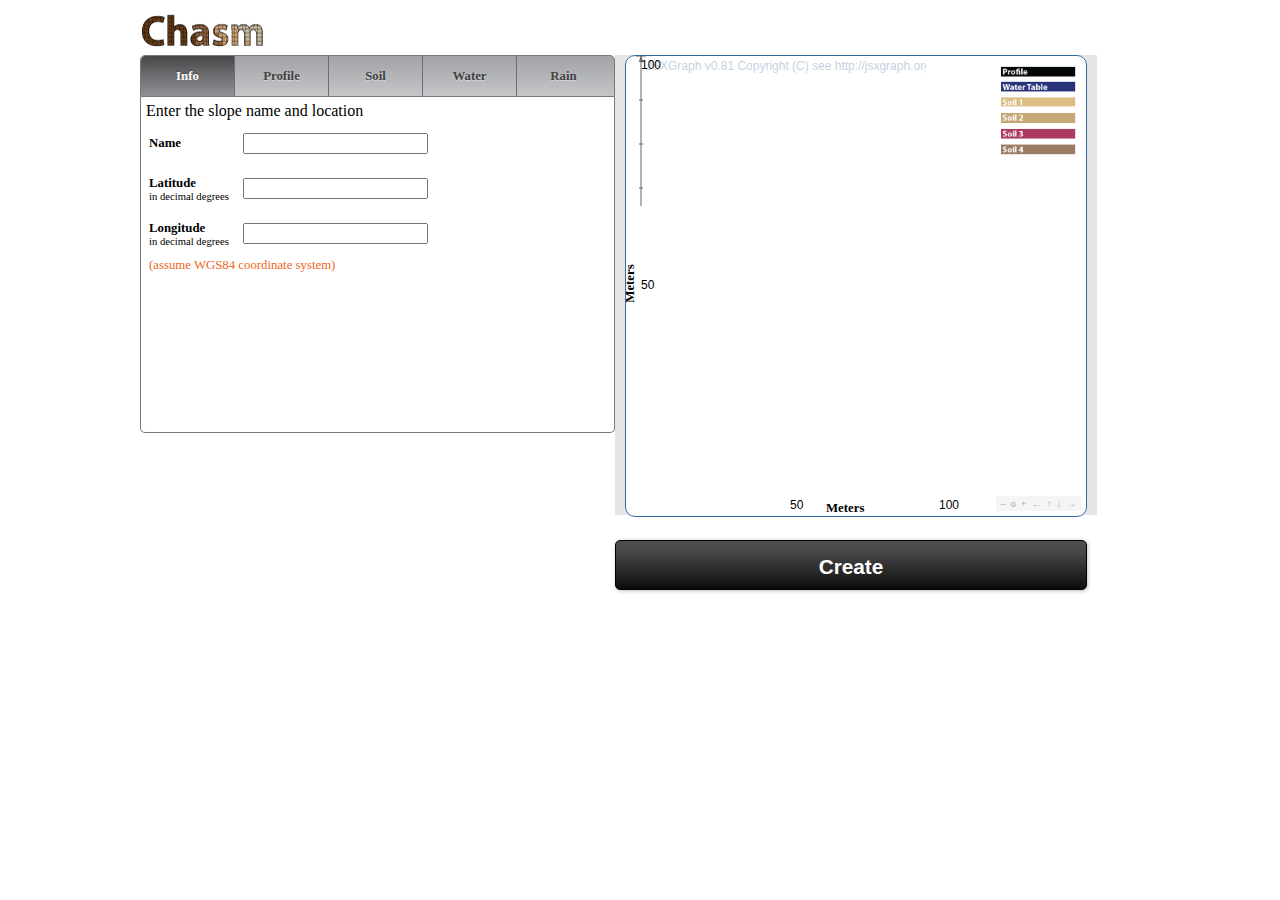
<file: src/index.html>
<!DOCTYPE html PUBLIC "-//W3C//DTD XHTML 1.0 Transitional//EN" "http://www.w3.org/TR/xhtml1/DTD/xhtml1-transitional.dtd">
<html xmlns="http://www.w3.org/1999/xhtml" xml:lang="en" lang="en">
<head>
<meta http-equiv="Content-Type" content="text/html; charset=utf-8" />
<link rel="stylesheet" type="text/css" media="screen" href="css/index.css" />
 
<link rel="stylesheet" type="text/css" href="css/jsxgraph.css" />
<script type="text/javascript" src="lib/jsxgraphcore.js"></script>
<!-- 
<link rel="stylesheet" type="text/css" href="http://jsxgraph.uni-bayreuth.de/distrib/jsxgraph.css" />
<script type="text/javascript" src="http://jsxgraph.uni-bayreuth.de/distrib/jsxgraphcore.js"></script>
-->
<script type="text/javascript" src="lib/jquery-1.4.2.min.js"></script>
<script type="text/javascript" src="lib/index.js"></script>
<script type="text/javascript" src="lib/translate.js"></script>
<script type="text/javascript" src="lib/chasmArrayUtils.js"></script>
<script type="text/javascript" src="lib/soilGrade.js"></script>
<script type="text/javascript" src="lib/raintable.js"></script>
<title>rhok - CHASM Web UI</title>
</head>
<body>
  <div id="page">
    <div id="logo"></div>
    <div id="main-col">
      <div id="tabs">
        <a href="#" class="selected first" id="info">Info</a>
        <a href="#" id="profile">Profile</a>
        <a href="#" id="soil">Soil</a>
        <a href="#" id="water">Water</a>
        <a href="#" id="rain" class="last">Rain</a>
        <div class="clear"></div>
      </div>
      <div id="tab-pages">
        <form id="form" action="process.php" method="post">
          <div class="tab-page selected info">
            <p>Enter the slope name and location</p>
            <table>
                <tbody id="infoData">
                <tr>
                    <th scope="row">
                        Name
                    </th>
                    <td><input name="info[name]" id="infoData:name"/></td>
                </tr>
                <tr>
                    <th scope="row">
                        Latitude
                        <br/><span style="font-weight:normal; font-size:smaller;">in decimal degrees</span>
                    </th>
                    <td><input name="info[latitude]" id="infoData:latitude"/></td>
                </tr>
                <tr>
                    <th scope="row">
                        Longitude
                        <br/><span style="font-weight:normal; font-size:smaller;">in decimal degrees</span>
                    </th>
                    <td><input name="info[longitude]" id="infoData:longitude"/></td>
                </tr>
                <tr>
                    <td colspan="2" class="callout">(assume WGS84 coordinate system)</td>
                </tr>
                </tbody>
            </table>
          </div>
          <div class="tab-page profile">
            <p class="table-title">Enter profile segments</p>
            <div class="table-title">
              <a href="#" class="button add-profile-segment">Add New Segment</a>
              <span># segments: <span id="num-profile-segments"></span></span>
            </div>
            <table>
              <thead>
                <tr>
                  <th scope="col">Height (m)</th>
                  <th scope="col">Length (m)</th>
                  <th scope="col">Angle (degrees)</th>
                  <th scope="col"></th>
                </tr>
              </thead>
              <tbody id="profile-data">
              </tbody>
            </table>
          </div>
          <div class="tab-page soil">
       	    <p class="table-title">Enter the solid strata</p>
            <div class="table-title">
              <a href="#" class="button add-soil-layer">Add New Layer</a>
              <span># layers: <span id="num-soil-layer"></span></span>
            </div>
            <table class="soil-table">
            <thead>
              <tr id="soilStrata.header">
                <th scope="col"></th>
                <!-- 
                <th scope="col">Strata 1</th>
                <th scope="col">Strata 2</th>
                <th scope="col">Strata 3</th>
                <th scope="col">Strata 4</th>
                 -->
              </tr>
            </thead>
            <tbody id="soilStrata.type">
              <tr>
                <td class="table-title" colspan="5">Soil Type</td>
              </tr>
              <tr id="soilStrata.type:id">
                <td></td>
                <!-- 
                <td>
                <select id="soilStrata0:type" name="soilStrata[0][type]">
                    <option value="" selected="selected"></option>
                    <option value="1">I</option>
                    <option value="2" >II</option>
                    <option value="3" >III</option>
                    <option value="4" >IV</option>
                    <option value="5" >V</option>
                    <option value="6" >VI</option>
                  </select>
                </td>
                <td>
                  <select id="soilStrata1:type" name="soilStrata[1][type]">
                    <option value="" selected="selected"></option>
                    <option value="1" >I</option>
                    <option value="2" >II</option>
                    <option value="3" >III</option>
                    <option value="4" >IV</option>
                    <option value="5" >V</option>
                    <option value="6" >VI</option>
                  </select>
                </td>
                <td>
                  <select id="soilStrata2:type" name="soilStrata[2][type]">
                    <option value="" selected="selected"></option>
                    <option value="1" >I</option>
                    <option value="2" >II</option>
                    <option value="3" >III</option>
                    <option value="4" >IV</option>
                    <option value="5" >V</option>
                    <option value="6" >VI</option>
                  </select>
                </td>
                <td>
                  <select id="soilStrata3:type" name="soilStrata[3][type]">
                    <option value="" selected="selected"></option>
                    <option value="1" >I</option>
                    <option value="2" >II</option>
                    <option value="3" >III</option>
                    <option value="4" >IV</option>
                    <option value="5" >V</option>
                    <option value="6" >VI</option>
                  </select>
                </td>
                -->
              </tr>
              <tr id="soilStrata.type:c">
                <th scope="row">C</th>
                <!-- 
                <td><input name="soilStrata[0][c]" id="soilStrata0:c"/></td>
                <td><input name="soilStrata[1][c]" id="soilStrata1:c"/></td>
                <td><input name="soilStrata[2][c]" id="soilStrata2:c"/></td>
                <td><input name="soilStrata[3][c]" id="soilStrata3:c"/></td>
                 -->
              </tr>
              <tr id="soilStrata.type:phi">
                <th scope="row">phi</th>
                <!-- 
                <td><input name="soilStrata[0][phi]" id="soilStrata0:phi"/></td>
                <td><input name="soilStrata[1][phi]" id="soilStrata1:phi"/></td>
                <td><input name="soilStrata[2][phi]" id="soilStrata2:phi"/></td>
                <td><input name="soilStrata[3][phi]" id="soilStrata3:phi"/></td>
                 -->
              </tr>
              <tr id="soilStrata.type:ks">
                <th scope="row">Ks</th>
                <!-- 
                <td><input name="soilStrata[0][ks]" id="soilStrata0:ks"/></td>
                <td><input name="soilStrata[1][ks]" id="soilStrata1:ks"/></td>
                <td><input name="soilStrata[2][ks]" id="soilStrata2:ks"/></td>
                <td><input name="soilStrata[3][ks]" id="soilStrata3:ks"/></td>
                 -->
              </tr>
            </tbody>
            <tbody id="soil-tbody">
              <tr id="soil-depths">
                <td class="table-title" colspan="5">Soil Depths (m)</td>
              </tr>
            </tbody>
            </table>
            <a href="#" style="padding:5px 10px;" class="button" onclick="renderSoil(); updateGraph();">Render Soil</a>

          </div>
          <div class="tab-page water">
            <p class="table-title">Enter the water table depths:</p>
            <table>
              <tbody id="water-tbody">
              </tbody>
            </table>
            <a href="#" style="padding:5px 10px;" class="button" onclick="renderWaterTable(); updateGraph();">Render Water Table</a>
            <p class="table-title">Enter Upslope Recharge:</p>
            <div onkeypress="validate(event)" class="table-title upslope-recharge"><input name="water_upslope_recharge" id="waterUpslopeRecharge"/></div>
          </div>
          <div class="tab-page rain">
            <p class="table-title">Chose a rainfall event:</p>
            <a style="padding:5px 10px; margin:10px 0px;" href="#" class="add-rainfall button">Add New Rainfall</a>
            <table id="rain-data" style="margin-top:10px;">
              <tr><th>Frequency (yrs)</th><th>Duration (hrs)</th><th>Volume</th><th></th></tr>
            </table>

            <!-- <div>or</div>
            <a href="#" class="define-rainfall button">Define a Rainfall</a>
             -->
          </div>

      </div>

    </div>
    <div id = "graph-col">
      <div id="graph">
      	<div id="box" class="jxgbox">
        <div style="position:absolute; left:-15px; top: 220px; -webkit-transform: rotate(-90deg); -moz-transform: rotate(-90deg); -o-transform: rotate(-90deg);filter: progid:DXImageTransform.Microsoft.BasicImage(rotation=3);font-size:0.8em; font-weight:bold;">Meters</div>
		<div style="position:absolute; left: 200px; bottom: 0px;font-size:0.8em; font-weight:bold;">Meters</div>
		<img src="img/legend.png" style="width:75px; position:absolute; top: 10px; right: 10px;"/>
        </div>
<script type="text/javascript" src="lib/UIgraph.js"></script>


      </div>
      <div id="compute-button-holder"><input id="compute-button" class="button" type="submit" value="Create"></div>
      <!--<div id="compute-button-holder"><a href="done.html" id="compute-button" class="button">Create</a></div>-->
    </div>
    <div class="clear"></div>
  </div>
  </form>
</body>
</html>
</file>
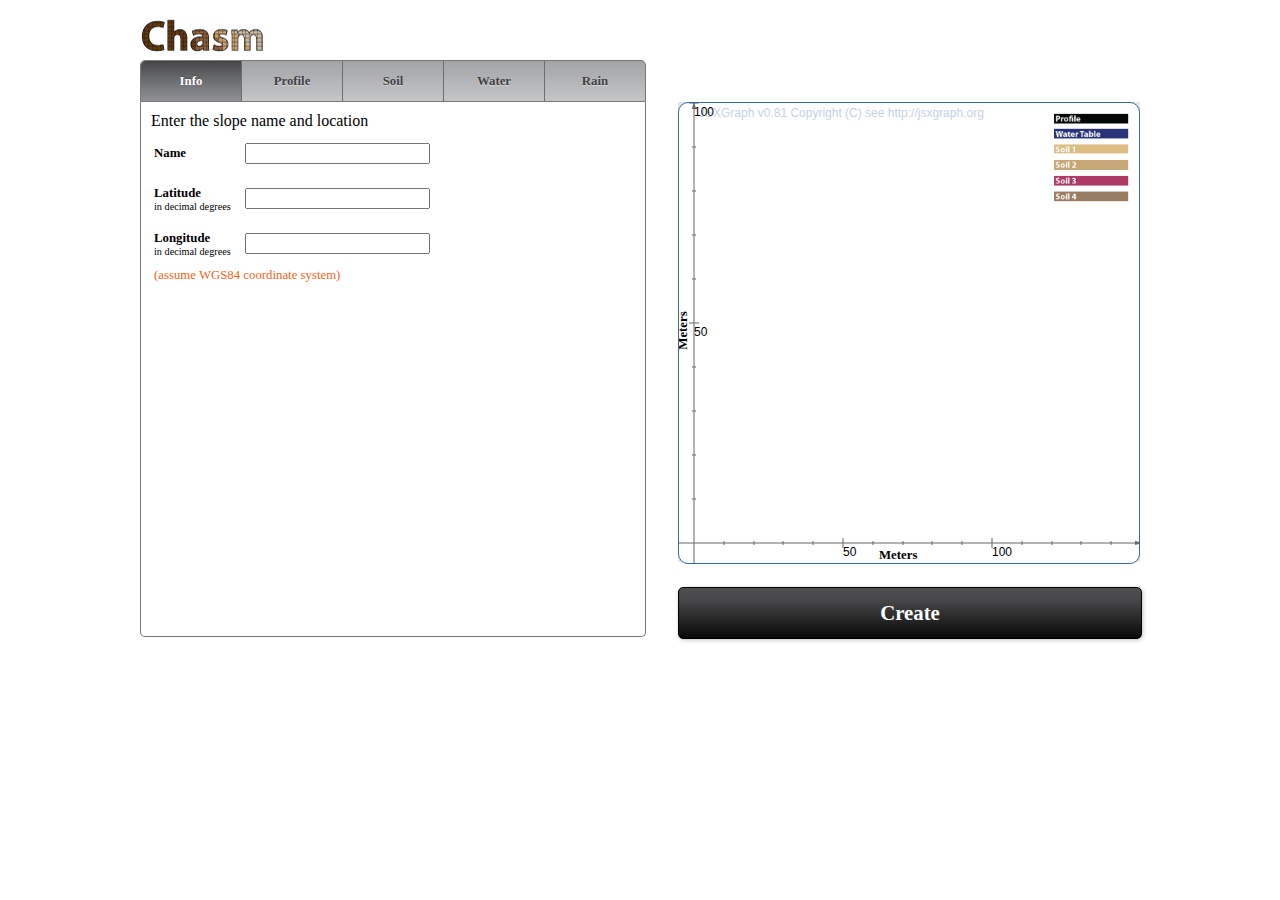
<file: tags/chasm_v0.1.006/src/index.html>
<!DOCTYPE html PUBLIC "-//W3C//DTD XHTML 1.0 Transitional//EN" "http://www.w3.org/TR/xhtml1/DTD/xhtml1-transitional.dtd">
<html xmlns="http://www.w3.org/1999/xhtml" xml:lang="en" lang="en">
<head>
<meta http-equiv="Content-Type" content="text/html; charset=utf-8" />
<link rel="stylesheet" type="text/css" media="screen" href="css/index.css" />
<link rel="stylesheet" type="text/css" href="css/jsxgraph.css" />
<script type="text/javascript" src="lib/jsxgraphcore.js"></script>
<script type="text/javascript" src="lib/jquery-1.4.2.min.js"></script>
<script type="text/javascript" src="lib/index.js"></script>
<script type="text/javascript" src="lib/translate.js"></script>
<script type="text/javascript" src="lib/chasmArrayUtils.js"></script>
<script type="text/javascript" src="lib/soilGrade.js"></script>
<script type="text/javascript" src="lib/raintable.js"></script>
<title>rhok - CHASM Web UI</title>
</head>
<body>
  <div id="page">
    <div id="logo"></div>
    <div id="main-col">
      <div id="tabs">
        <a href="#" class="selected first" id="info">Info</a>
        <a href="#" id="profile">Profile</a>
        <a href="#" id="soil">Soil</a>
        <a href="#" id="water">Water</a>
        <a href="#" id="rain" class="last">Rain</a>
        <div class="clear"></div>
      </div>
      <div id="tab-pages">
        <form action="chasm.php" method="post">
          <div class="tab-page selected info">
            <p>Enter the slope name and location</p>
            <table>
              <tr>
                <th>Name</th>
                <td><input name="info_name" id="info_name" type="text"/></td>
              </tr>
              <tr>
                <th>Latitude<br><span style="font-weight:normal; font-size:0.8em;">in decimal degrees</span></th>
                <td><input onkeypress="validate(event)" name="info_latitude" id="info_latitude" type="text"/></td>
              </tr>
              <tr>
                <th>Longitude<br><span style="font-weight:normal; font-size:0.8em;">in decimal degrees</span></th>
                <td><input onkeypress="validate(event)" name="info_long" id="info_long" type="text"/></td>
              </tr>
              <tr>
                <td colspan="2" class="callout">(assume WGS84 coordinate system)</td>
              </tr>
            </table>
          </div>
          <div class="tab-page profile">
            <p class="table-title">Enter profile segments</p>
            <div class="table-title">
              <a href="#" class="button add-profile-segment">Add New Segment</a>
              <span># segments: <span class="num-profile-segments"></span></span>
            </div>
            <table>
              <thead>
                <tr>
                  <th>Height (m)</th>
                  <th>Length (m)</th>
                  <th>Angle (degrees)</th>
                  <th></th>
                </tr>
              </thead>
              <tbody id="profile-data">
              </tbody>
            </table>
          </div>
          <div class="tab-page soil">
            <p>Enter the solid strata:</p>
            <table class="soil-table">
              <tr>
                <th></th><th>Strata 1</th><th>Strata 2</th><th>Strata 3</th><th>Strata 4</th>
              </tr>
              <tr>
                <td class="table-title" colspan="5">Soil Type</td>
              </tr>
              <tr>
                <td></td>
                <td>
                <select name="soil_type_strata1">
                    <option value="" selected="selected"></option>
                    <option value="1">I</option>
                    <option value="2" >II</option>
                    <option value="3" >III</option>
                    <option value="4" >IV</option>
                    <option value="5" >V</option>
                    <option value="6" >VI</option>
                  </select>
                </td>
                <td>
                  <select name="soil_type_strata2">
                    <option value="" selected="selected"></option>
                    <option value="1" >I</option>
                    <option value="2" >II</option>
                    <option value="3" >III</option>
                    <option value="4" >IV</option>
                    <option value="5" >V</option>
                    <option value="6" >VI</option>
                  </select>
                </td>
                <td>
                  <select name="soil_type_strata3">
                    <option value="" selected="selected"></option>
                    <option value="1" >I</option>
                    <option value="2" >II</option>
                    <option value="3" >III</option>
                    <option value="4" >IV</option>
                    <option value="5" >V</option>
                    <option value="6" >VI</option>
                  </select>
                </td>
                <td>
                  <select name="soil_type_strata4">
                    <option value="" selected="selected"></option>
                    <option value="1" >I</option>
                    <option value="2" >II</option>
                    <option value="3" >III</option>
                    <option value="4" >IV</option>
                    <option value="5" >V</option>
                    <option value="6" >VI</option>
                  </select>
                </td>
              </tr>
              <tr>
                <th>C</th><td><input onkeypress="validate(event)" name="soil_strata1_c" id="soil_strata1_c"/></td><td><input onkeypress="validate(event)" name="soil_strata2_c" id="soil_strata2_c"/></td><td><input onkeypress="validate(event)" name="soil_strata3_c" id="soil_strata3_c"/></td><td><input onkeypress="validate(event)" name="soil_strata4_c" id="soil_strata4_c"/></td>
              </tr>
              <tr>
                <th>phi</th><td><input onkeypress="validate(event)" name="soil_strata1_phi" id="soil_strata1_phi"/></td><td><input onkeypress="validate(event)" name="soil_strata2_phi" id="soil_strata2_phi"/></td><td><input onkeypress="validate(event)" name="soil_strata3_phi" id="soil_strata3_phi"/></td><td><input onkeypress="validate(event)" name="soil_strata4_phi" id="soil_strata4_phi"/></td>
              </tr>
              <tr>
                <th>Ks</th><td><input onkeypress="validate(event, 'sci')" name="soil_strata1_ks" id="soil_strata1_ks"/></td><td><input onkeypress="validate(event, 'sci')" name="soil_strata2_ks" id="soil_strata2_ks"/></td><td><input onkeypress="validate(event, 'sci')" name="soil_strata3_ks" id="soil_strata3_ks"/></td><td><input onkeypress="validate(event, 'sci')" name="soil_strata4_ks" id="soil_strata4_ks"/></td>
              </tr>
              <tbody id="soil-tbody">
              <tr id="soil-depths">
                <td class="table-title"  colspan="5">Soil Depths (m)</td>
              </tr>


              </tbody>
            </table>
            <a href="#" style="padding:5px 10px;" class="button" onclick="renderSoil()">Render Soil</a>

          </div>
          <div class="tab-page water">
            <p class="table-title">Enter the water table depths:</p>
            <table>
              <tbody id="water-tbody">
              </tbody>
            </table>
            <a href="#" style="padding:5px 10px;" class="button" onclick="renderWaterTable()">Render Water Table</a>
            <p class="table-title">Enter Upslope Recharge:</p>
            <div onkeypress="validate(event)" class="table-title upslope-recharge"><input name="water_upslope_recharge" id="water_upslope_recharge"/></div>
          </div>
          <div class="tab-page rain">
            <p class="table-title">Chose a rainfall event:</p>
            <a style="padding:5px 10px; margin:10px 0px;" href="#" class="add-rainfall button">Add New Rainfall</a>
            <table style="margin-top:10px;">
              <tr><th>Frequency (yrs)</th><th>Duration (hrs)</th><th>Volume</th><th></th></tr>
            </table>

            <!-- <div>or</div>
            <a href="#" class="define-rainfall button">Define a Rainfall</a>
             -->
          </div>

      </div>
      <!--
      <div id="prev-next">
        <a id="prev" href="javascript:func()">Prev</a>
        <a id="next" href="javascript:func()">Next</a>
      </div>
      -->
    </div>
    <div id = "graph-col">
      <div id="graph" style="height:460px;">
      	<div id="box" class="jxgbox" style="position:relative;width:460px; height:460px;">
        <div style="position:absolute; left:-15px; top: 220px; -webkit-transform: rotate(-90deg); -moz-transform: rotate(-90deg); -o-transform: rotate(-90deg);filter: progid:DXImageTransform.Microsoft.BasicImage(rotation=3);font-size:0.8em; font-weight:bold;">Meters</div>
		<div style="position:absolute; left: 200px; bottom: 0px;font-size:0.8em; font-weight:bold;">Meters</div>
		<img src="img/legend.png" style="width:75px; position:absolute; top: 10px; right: 10px;"/>
        </div>
<script type="text/javascript" src="lib/UIgraph.js"></script>


      </div>
      <!--<div id="compute-button-holder"><input href="done.html" id="compute-button" class="button" type="submit" value="Create"></div>-->
      <div id="compute-button-holder"><a href="done.html" id="compute-button" class="button">Create</a></div>
    </div>
    <div class="clear"></div>
  </div>
  </form>
</body>
</html>
</file>
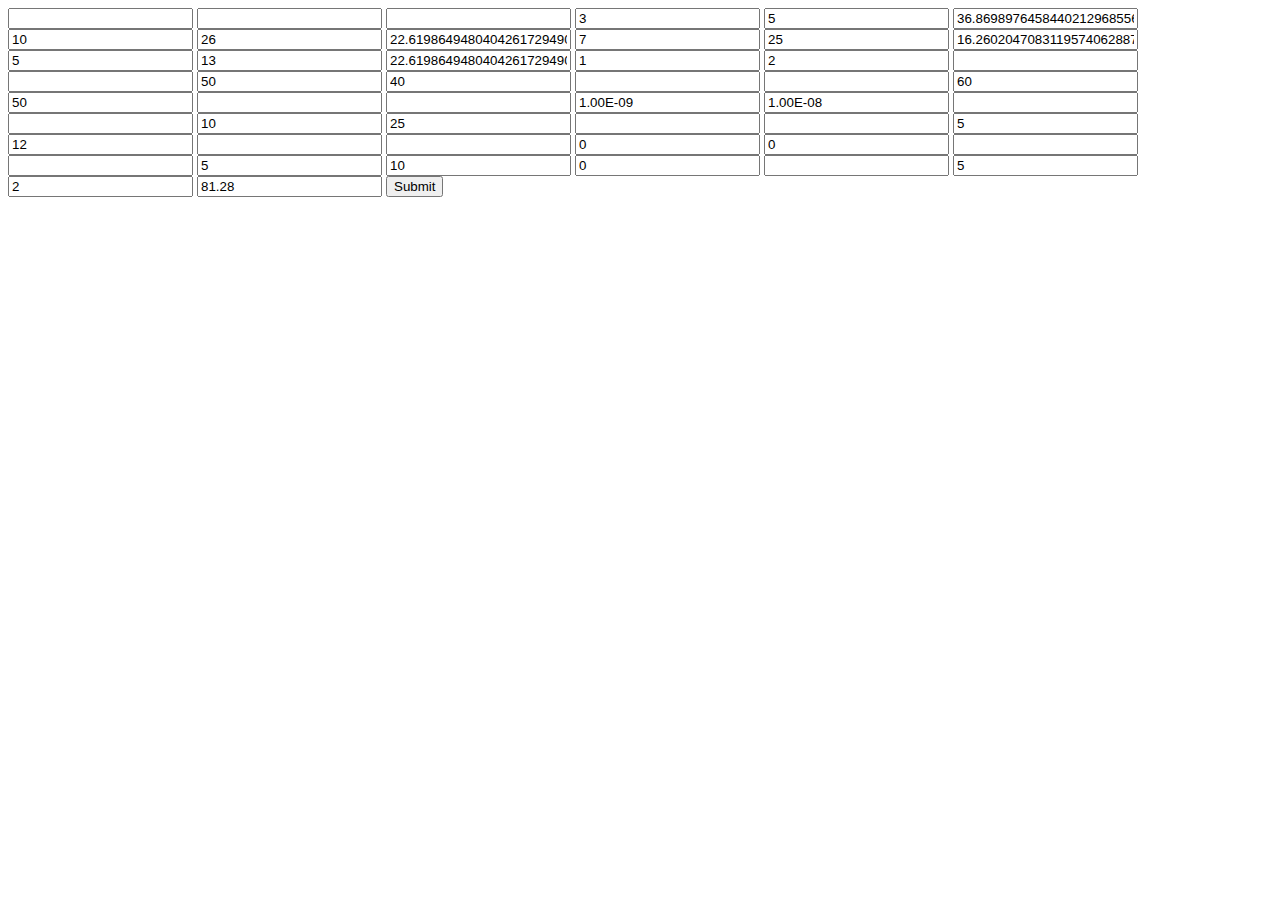
<file: src/test.html>
<html>
<body>
<form action="process.php" method="post">
	<input id="info_name" name="info_name" value=""/>
	<input name="info_latitude" value=""/>
	<input name="info_long" value=""/>
	<input name="profile[0][height]" value="3"/>
	<input name="profile[0][length]" value="5"/>
	<input name="profile[0][angle]" value="36.869897645844021296855612559093"/>
	<input name="profile[1][height]" value="10"/>
	<input name="profile[1][length]" value="26"/>
	<input name="profile[1][angle]" value="22.61986494804042617294901087668"/>
	<input name="profile[2][height]" value="7"/>
	<input name="profile[2][length]" value="25"/>
	<input name="profile[2][angle]" value="16.260204708311957406288774881813"/>
	<input name="profile[3][height]" value="5"/>
	<input name="profile[3][length]" value="13"/>
	<input name="profile[3][angle]" value="22.61986494804042617294901087668"/>
	<input name="soil_strata[0][type]" value="1"/>
	<input name="soil_strata[1][type]" value="2"/>
	<input name="soil_strata[2][type]" value=""/>
	<input name="soil_strata[3][type]" value=""/>
    
    
	<input name="soil_strata[0][c]" value="50"/>
	<input name="soil_strata[1][c]" value="40"/>
	<input name="soil_strata[2][c]" value=""/>
	<input name="soil_strata[3][c]" value=""/>
	<input name="soil_strata[0][phi]" value="60"/>
	<input name="soil_strata[1][phi]" value="50"/>
	<input name="soil_strata[2][phi]" value=""/>
	<input name="soil_strata[3][phi]" value=""/>
	<input name="soil_strata[0][ks]" value="1.00E-09"/>
	<input name="soil_strata[1][ks]" value="1.00E-08"/>
	<input name="soil_strata[2][ks]" value=""/>
	<input name="soil_strata[3][ks]" value=""/>
	<input name="soil_strata[0][depth][]" value="10"/>
	<input name="soil_strata[1][depth][]" value="25"/>
	<input name="soil_strata[2][depth][]" value=""/>
	<input name="soil_strata[3][depth][]" value=""/>
	<input name="soil_strata[0][depth][]" value="5"/>
	<input name="soil_strata[1][depth][]" value="12"/>
	<input name="soil_strata[2][depth][]" value=""/>
	<input name="soil_strata[3][depth][]" value=""/>
	<input name="soil_strata[0][depth][]" value="0"/>
	<input name="soil_strata[1][depth][]" value="0"/>
	<input name="soil_strata[2][depth][]" value=""/>
	<input name="soil_strata[3][depth][]" value=""/>
	<input name="water_depth[]" value="5"/>
	<input name="water_depth[]" value="10"/>
	<input name="water_depth[]" value="0"/>
	<input name="water_upslope_recharge" value=""/>
	<input name="rain[0][frequency]" value="5"/>
	<input name="rain[0][duration]" value="2"/>
	<input name="rain[0][volume]" value="81.28"/>
	<input type="submit"/>
</form>
</body>
</html>
</file>
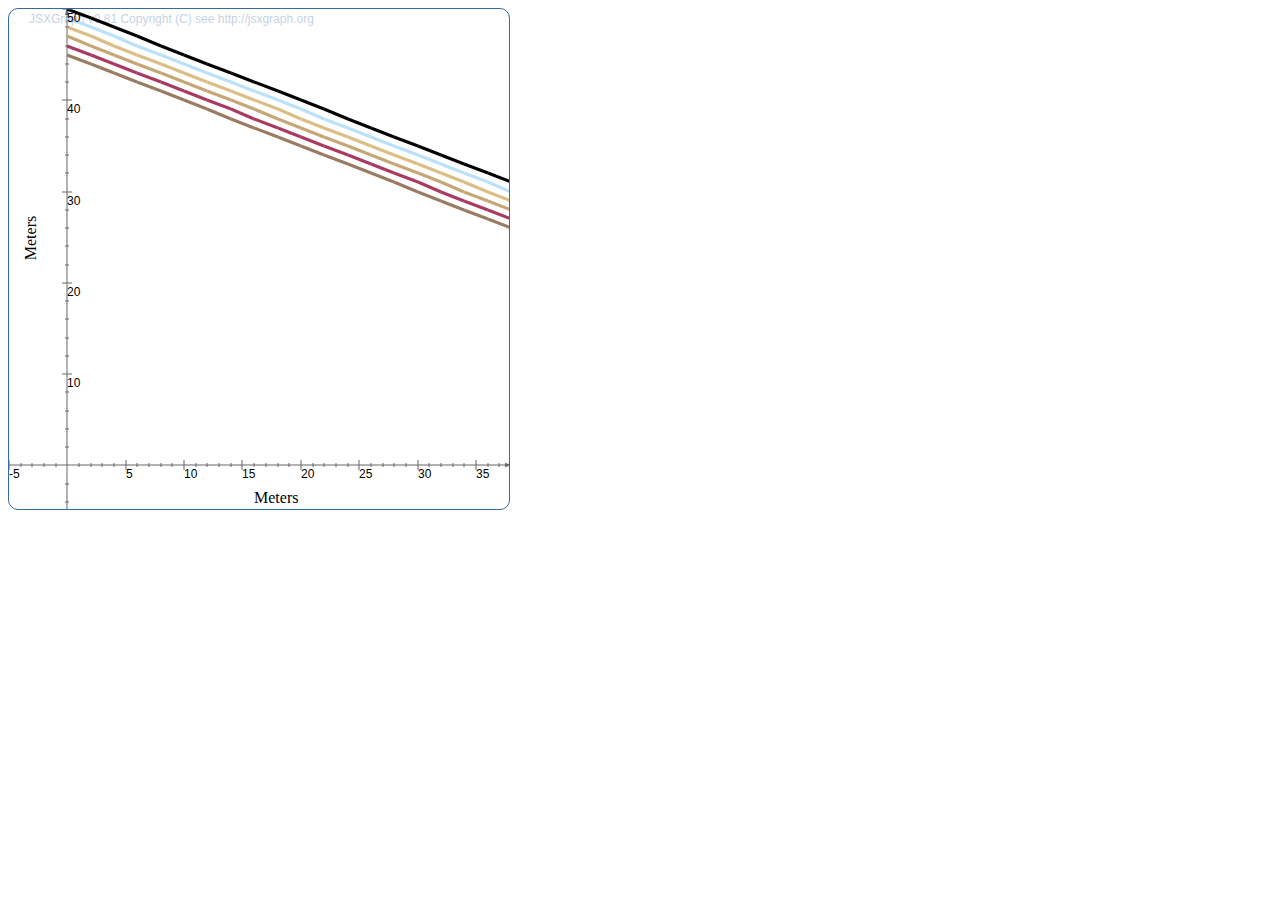
<file: test/test.html>
<html>
<head>
<head>
	<link rel="stylesheet" type="text/css" href="css/jsxgraph.css" />
	<script type="text/javascript" src="lib/jsxgraphcore.js"></script>
</head>
<body>
<div id="box" class="jxgbox" style="position:relative;width:500px; height:500px;">
        <div style="position:absolute; left:0px; top: 220px; -webkit-transform: rotate(-90deg); -moz-transform: rotate(-90deg); filter: progid:DXImageTransform.Microsoft.BasicImage(rotation=3);">Meters</div>
		<div style="position:absolute; left: 245px; top: 480px;">Meters</div>
        </div>
<script type="text/javascript">
	
	var graph = JXG.JSXGraph.initBoard('box', {boundingbox: [-5,100,150,-5], showNavigation: 0, snapToGrid: true, snapSizeX: 2, snapSizeY: 2, originX: 0, originY: 500, unitX: 150, unitY: 100, axis:true});

	var geometryLines = new Array();
	var geometryPoints = new Array();
	var soilOffsets = new Array();
	var soilPoints = new Array();
	var soilLines = new Array(4);
	soilLines[0] = new Array();
	soilLines[1] = new Array();
	soilLines[2] = new Array();
	soilLines[3] = new Array();
	var waterTableOffsets = new Array();
	var waterTableLines = new Array();
	var waterTablePoints = new Array();
	var geometryColor = '#000000', soilColor = new Array('#DCBE84',  '#C7A675',  '#AA3961',  '#997B62'), waterColor = '#B9E2FA';
	
	
	
	function plotArrayOfPoints(pointsArray, dashed, lineColor){
		//clear elements from array
		var storageArray = new Array();
		
		//how large is storageArray? if its too small, make it large enough to hold all of the points
		if(storageArray.length < pointsArray.length){
			storageArray = new Array(pointsArray.length);
		}
		// for every set of points in the array, create a point on the graph.
		for(var x = 0; x < pointsArray.length - 1; x++){
			storageArray[x] = createLine(pointsArray[x][0],pointsArray[x][1], pointsArray[x+1][0],pointsArray[x+1][1], dashed, lineColor)
		}
		updateBoundingBox();
	}
	

	
	function setSoilOffsets(inArray){
		if(soilOffsets.length != inArray.length){
			soilOffsets = new Array(inArray.length);
		}
		soilOffsets = inArray;
	}
	
	function setWaterTableOffsets(inArray){
		if(waterTableOffsets.length != inArray.length){
			waterTableOffsets = new Array(inArray.length);
		}
		waterTableOffsets = inArray;
	}
	
	function setGeometry(inArray){
		if(geometryPoints.length != inArray.length){
			geometryPoints = new Array(inArray.length);
		}
		for(var x = 0; x < inArray.length; x++){
			geometryPoints[x] = new Array(inArray[x][0], inArray[x][1]);
		}
	}
	function updateGraph(){
		if(validateGeometry()){
			clearArrayOfElements(geometryLines);	
			geometryLines = plotArrayOfPoints(geometryPoints, false, geometryColor);
		}
		if(validateSoilData()){
			convertSoilOffsetToPoints();
			
			for(var x = 0; x < soilPoints.length; x++){
				clearArrayOfElements(soilLines[x]);
				soilLines[x] = plotArrayOfPoints(soilPoints[x],false, soilColor[x])
			}
		}
		if(validateWaterTableData()){
			convertWaterTableOffsetToPoints();
			clearArrayOfElements(waterTableLines);
			waterTableLines = plotArrayOfPoints(waterTablePoints,  false, waterColor)
		}
	}
	
	function validateWaterTableData(){
		//no negatives
		if(waterTableOffsets){
			for(var pNum = 0; pNum < waterTableOffsets[0].length; pNum++){
			
			//check to make sure offset is less than geometry and >= 0
				if(waterTableOffsets[pNum] > geometryPoints[pNum][1] || waterTableOffsets[pNum] < 0){
					alert("Point number " + pNum +  " in the water table is too high or is negative.");
					return false;
				}
			}
			return true;
		} else {
			return false;
		}

		
	}
	
	function validateSoilData(){
		//expected data format:
		//    p1     p2   ...
		// 0  offset offset
		// 1
		// ...
		// soilOffsets[depth][offset1, offset2, offset3 ...]
	  //check dimensions - should be the same as the number of points in geometry
	  //check values - should be increasing for each x, the offset can't be greater than the geometry for that point (ie, no negative points)
	  //data is in terms of offset
	  // number of points is the same as number of x points in geometry
		if(soilOffsets){
			if(soilOffsets[0].length == geometryPoints.length){
				for(var depth = 0; depth < soilOffsets.length; depth++){		
					for(var pNum = 0; pNum < soilOffsets[0].length; pNum++){
					//check for increasing
						if(depth >= 1 && soilOffsets[depth][pNum] < soilOffsets[depth][pNum-1]){
							alert("Point number " + pNum + " at depth " + depth + " is higher than the one that came before it.");
							return false;
						}
					//check to make sure offset is less than geometry and >= 0
						if(soilOffsets[depth][pNum] > geometryPoints[pNum][1] || soilOffsets[depth][pNum] < 0){
							alert("Point number " + pNum + " at depth " + depth + " in the soil data is greater than the geometry. Please make it lower.");
							return false;
						}
					}
					return true;

				}
			  } else {
				alert("There are  " + soilOffsets[0].length + " data values for the soil table but " + geometryPoints.length + " values for the geometry.");
				return false;
			  }
		} else {
			return false;
		}
	
	}
	
	function convertSoilOffsetToPoints(){
	//soil data comes in as offsets in terms of each point in the geometry. So, to calculate each value, we need to iterate through the geometry.
		//resize soil points array
		var depth = soilOffsets.length;
		var numPPoints = soilOffsets[0].length;
		soilPoints = new Array(depth);
		for(var currentDepth = 0; currentDepth < depth; currentDepth++){
			soilPoints[currentDepth] = new Array(numPPoints);			
			for(var pNum = 0; pNum < numPPoints; pNum++){
				var currentGeometryXCoord = geometryPoints[pNum][0], currentGeometryYCoord = geometryPoints[pNum][1];
				soilPoints[currentDepth][pNum] = new Array(currentGeometryXCoord, currentGeometryYCoord - soilOffsets[currentDepth][pNum]);
			}
		}
	
	}
	
	function convertWaterTableOffsetToPoints(array){
	
		var numPPoints = waterTableOffsets.length;
		waterTablePoints = new Array(numPPoints);
		waterTablePoints = new Array(numPPoints);
		for(var pNum = 0; pNum < numPPoints; pNum++){
			var currentGeometryXCoord = geometryPoints[pNum][0], currentGeometryYCoord = geometryPoints[pNum][1];
			waterTablePoints[pNum] = new Array(currentGeometryXCoord, currentGeometryYCoord - waterTableOffsets[pNum]);
		}
			
		
	}
	
	function validateGeometry(){
	//can't have slopes above 90 degrees.
		for(var p = 1; p < geometryPoints.length; p++){
			var slope = (geometryPoints[p][1] - geometryPoints[p-1][1] )/(geometryPoints[p][0] - geometryPoints[p-1][0]);
			if(geometryPoints[p][0] - geometryPoints[p-1][0] == 0 && geometryPoints[p][1] - geometryPoints[p-1][1] != 0){
				//slope is undefined - vertical line
				return true;
			} else if(slope  > 0){
				alert("Point number " + p + " has caused a slope greater than 0 degrees.");
				return false;
			}
			if(geometryPoints[p][0] < geometryPoints[p-1][0]){
				alert("Point number " + p + " has a smaller X value than the one before it.");
				return false;
			}
		}
		return true;
	}
	
	function clearArrayOfElements(array){
		if(array){
			for(var x = 0; x < array.length; x++){
				graph.removeObject(array[x]);
			}
		}
	}

	function updateBoundingBox(){
		var lastPointNumber = geometryPoints.length;
		graph.setBoundingBox(new Array(-5, geometryPoints[0][1], geometryPoints[lastPointNumber-1][0], -5), false);
		
	}
	function clearElement(element){
		graph.removeObject(element);
	}
	
	function createPoint( xCoord, yCoord){
		return graph.createElement('point', [xCoord,yCoord]);
	}
	
	function createLine( xCoord1, yCoord1, xCoord2, yCoord2, dashed, lineColor){
		if(dashed == true){
			return graph.createElement('line',[[xCoord1,yCoord1],[xCoord2,yCoord2]], {straightFirst:false, straightLast:false, strokeWidth:3, strokeColor: lineColor, dash:2});
		} else {
			return graph.createElement('line',[[xCoord1,yCoord1],[xCoord2,yCoord2]], {straightFirst:false, straightLast:false, strokeWidth:3, strokeColor: lineColor});
		}
	}











	
	var soilData = new Array();
	var geoData = new Array();
	for(var x = 0; x < 20; x++){
		geoData[x] = new Array(2 * x, 50 - x);
	}
	
	

	for(var y = 0; y < 4; y++){
		soilData[y] = new Array(y+2,y+2,y+2,y+2,y+2,y+2,y+2,y+2,y+2,y+2,y+2,y+2,y+2,y+2,y+2,y+2,y+2,y+2,y+2,y+2);
	}

	var waterTableData = new Array(1,1,1,1,1,1,1,1,1,1,1,1,1,1,1,1,1,1,1,1);

	
	setGeometry(geoData);
	setSoilOffsets(soilData);
	setWaterTableOffsets(waterTableData);
	updateGraph();

	/*if(validateGeometry(geoData)){
		updateGeometryPoints(geoData);

		plotArrayOfPoints(geometryPoints, geometryLines, false, geometryColor);
	
		geoData[20] = new Array(90, 10);
		updateGeometryPoints(geoData);
		plotArrayOfPoints(geometryPoints, geometryLines, false, geometryColor);
		if(validateSoilData(soilData)){
			convertSoilOffsetToPoints(soilData);
			for(var x = 0; x < soilPoints.length; x++){
				plotArrayOfPoints(soilPoints[x], soilLines[x], false, soilColor[x])
			}
		}

		for(var y = 0; y < 4; y++){
			soilData[y] = new Array(y+2,y+2,y+2,y+2,y+2,y+2,y+2,y+2,y+2,y+2,y+2,y+2,y+2,y+2,y+2,y+2,y+2,y+2,y+2,y+2,y+2);
		}
		plotArrayOfPoints(geometryPoints, geometryLines, false, geometryColor);
		if(validateSoilData(soilData)){
			convertSoilOffsetToPoints(soilData);
			for(var x = 0; x < soilPoints.length; x++){
				plotArrayOfPoints(soilPoints[x], soilLines[x], false, soilColor[x])
			}
		}
		if(validateWaterTableData(waterTableData)){
			convertWaterTableOffsetToPoints(waterTableData);
			plotArrayOfPoints(waterTablePoints, waterTableLines, true, waterColor)

		}
		
		
	}*/

	
	
	
</script>
</body>
</html>
</file>
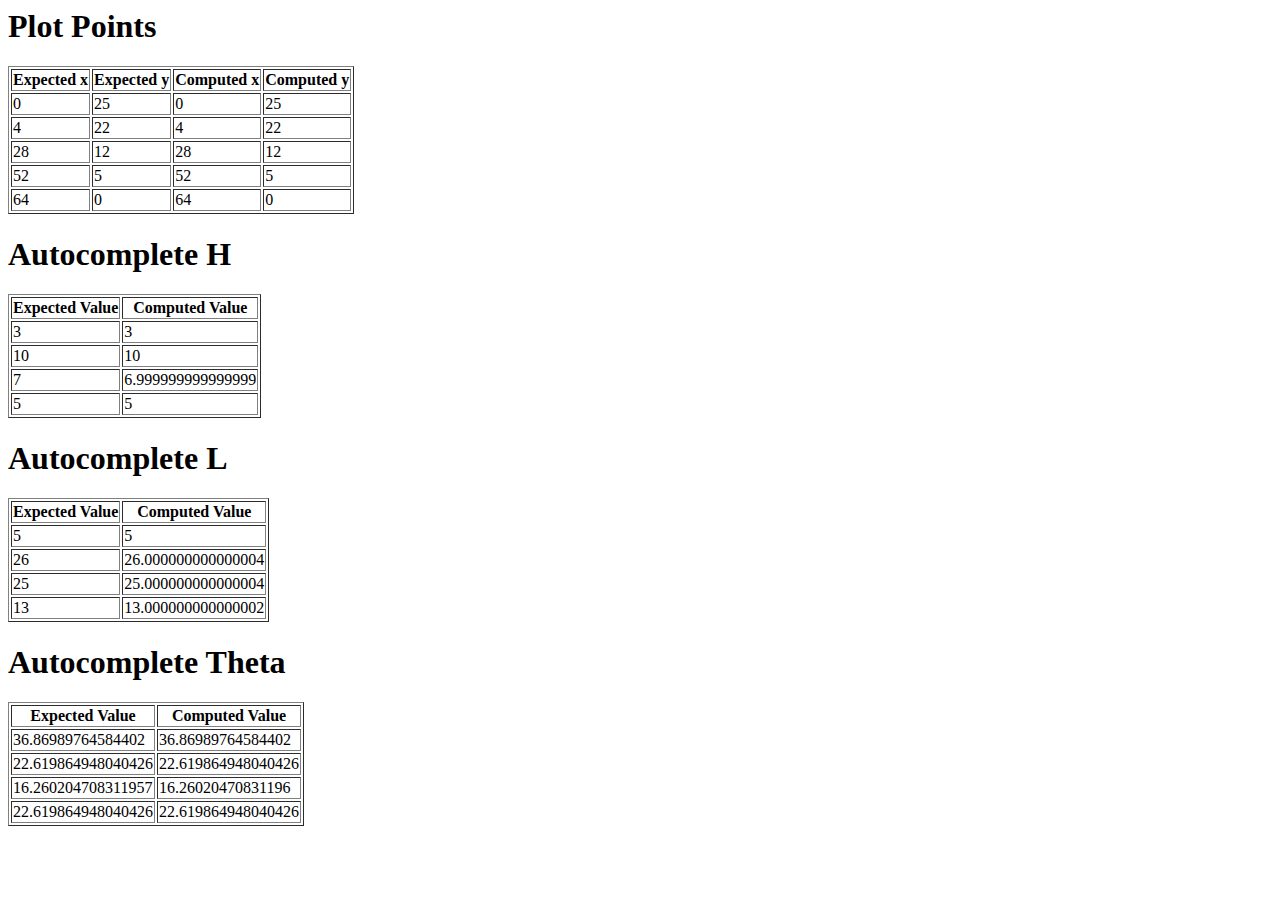
<file: test/translate-test.html>
<html>
<body>
<script>
// Constant for Height
var H = 0;

// Constant for Length
var L = 1;

// Constant for Theta
var THETA = 2;

// Constant for X coordinate
var X = 0;

// Constant for Y coordinate
var Y = 1;

// Convert degrees to radians
function degreesToRadians( degrees ) {
	return degrees * Math.PI / 180.0;
}

// Convert radians to degrees
function radiansToDegrees( radians ) {
	return radians * 180.0 / Math.PI;
}

// Given, the div IDs for the h/l/theta form elements and completes the missing value
function autocomplete( h_id, l_id, theta_id ) {
	var h = document.getElementById(h_id).value;
	var l = document.getElementById(l_id).value;
	var theta = document.getElementById(theta_id).value;
	
	if ( l && theta && !h) {
		document.getElementById(h_id).value = getH( l, theta );
	} else if ( h && theta && !l ) {
		document.getElementById(l_id).value = getL( h, theta );
	} else if( h && l && !theta ) {
		document.getElementById(theta_id).value = getTheta( h, l );
	}
}

// Get the height value given length and theta (in degrees)
function getH( l, theta ) {
	return l * Math.sin( degreesToRadians( theta ) );
}

// Get the length value given height and theta(in degrees)
function getL( h, theta ) {
	return h / Math.sin( degreesToRadians( theta ) );
}

// Get the theta value (in degrees) given the height and length
function getTheta( h, l ) {
	return radiansToDegrees( Math.asin( h / l ) );
}

// Given a point, height, length and theta (in degrees), calculates the next X,Y coordinate
function getNextPoint( x, y, height, length, theta ) {
	// given an [x, y] coordinate, length, and theta angle, computes the next [x, y] coordiate
	return [Math.round( x + length * Math.cos( degreesToRadians( theta ) ) ), Math.round( y - height )];
}

// Given data array, computes total height
function getTotalHeight(data) {

	var totalHeight = 0;
	for (var i=0; i < data.length; i++) {
		totalHeight += data[i][H];
	}
	
	return totalHeight;
}

// Given data array, computes total width
function getTotalWidth( data ) {
	// given data array, computes total width
	var totalWidth = 0;
	for (var i=0; i < data.length; i++) {
		totalWidth += data[i][L];
	}
	
	return totalWidth;
}

// Given data array, generates array of XY coordinates
function generateXYPoints( data ) {
	
	var originHeight = getTotalHeight( data );
	
	// one more point than there are measurements
	var xyPoints = new Array( data.length + 1 );
	
	xyPoints[0] = [0, originHeight];
	
	for ( var i=0; i < data.length; i++ ) {
			xyPoints[i+1] = getNextPoint( xyPoints[i][X], xyPoints[i][Y], data[i][H], data[i][L], data[i][THETA] );
	}

	return xyPoints;
}

function test() {
	var testData = [	[3, 	5, 	36.869897645844021296855612559093],
						[10, 	26, 22.61986494804042617294901087668],
						[7,		25,	16.260204708311957406288774881813],
						[5,		13,	22.61986494804042617294901087668]	];
						
	var expectedValues = [ 	[0, 	25],
							[4,		22],
							[28,	12],
							[52,	5],
							[64,	0]	];
						
	var points = generateXYPoints( testData );	
	
	document.write("<h1>Plot Points</h1>");
	document.write("<table border=1>");
	document.write("<tr><th>Expected x</th><th>Expected y</th><th>Computed x</th><th>Computed y</th></tr>");
	for (var i=0; i<points.length; i++) {	
			document.write("<tr>");
			document.write("<td>" + expectedValues[i][X] + "</td><td>" + expectedValues[i][Y] + "</td>");
			document.write("<td>" + points[i][X] + "</td><td>" + points[i][Y] + "</td>");
			document.write("</tr>");
	}
	document.write("</table>");
	
	document.write("<h1>Autocomplete H</h1>");
	document.write("<table border=1>");
	document.write("<tr><th>Expected Value</th><th>Computed Value</th>");
	for (var i=0; i<testData.length; i++){
		document.write("<tr><td>" + testData[i][H] + "</td><td>" + getH( testData[i][L], testData[i][THETA] ) + "</td></th>");
	}
	document.write("</table>");
	
	document.write("<h1>Autocomplete L</h1>");
	document.write("<table border=1>");
	document.write("<tr><th>Expected Value</th><th>Computed Value</th>");
	for (var i=0; i<testData.length; i++){
		document.write("<tr><td>" + testData[i][L] + "</td><td>" + getL( testData[i][H], testData[i][THETA] ) + "</td></th>");
	}
	document.write("</table>");
	
	document.write("<h1>Autocomplete Theta</h1>");
	document.write("<table border=1>");
	document.write("<tr><th>Expected Value</th><th>Computed Value</th>");
	for (var i=0; i<testData.length; i++){
		document.write("<tr><td>" + testData[i][THETA] + "</td><td>" + getTheta( testData[i][H], testData[i][L] ) + "</td></th>");
	}
	document.write("</table>");
	
}

test();
</script>
<body>
</body>
</html>
</file>
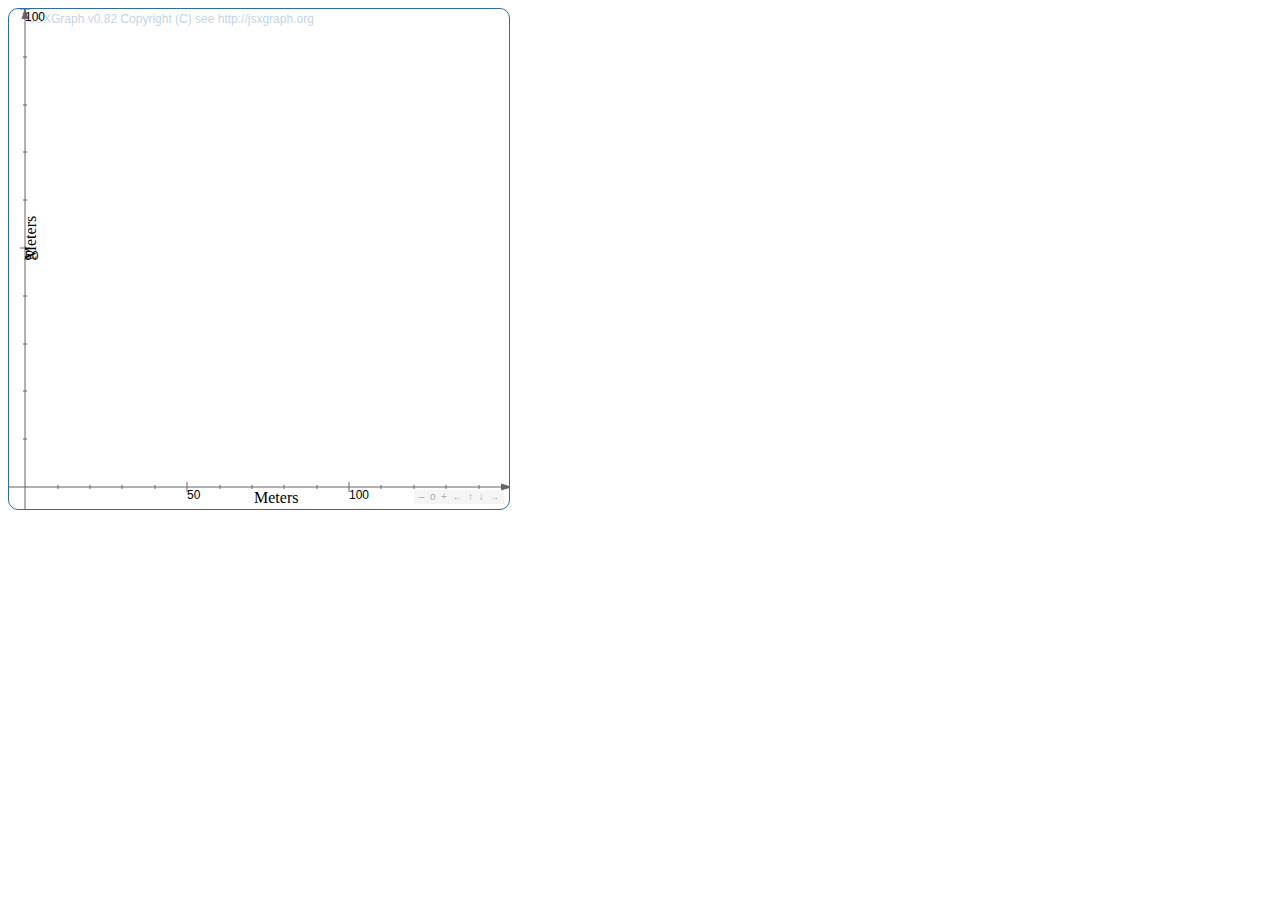
<file: rhok/test/test.html>
<html>
<head>
	<link rel="stylesheet" type="text/css" href="../src/css/jsxgraph.css" />
	<script type="text/javascript" src="../src/lib/jsxgraphcore.js"></script>
	<script type="text/javascript" src="../src/lib/trig.js"></script>
	<script type="text/javascript" src="../src/lib/model.js"></script>
	<script type="text/javascript" src="../src/lib/graph.js"></script>
	<script type="text/javascript">		
		var profile = new Array();
	
		profile[ 0 ] = new Array();
		profile[ 0 ][ CHASM.H ] = 0;
		profile[ 0 ][ CHASM.L ] = 8;
		profile[ 0 ][ CHASM.THETA ] = 0;
		profile[ 1 ] = new Array();
		profile[ 1 ][ CHASM.H ] = 9;
		profile[ 1 ][ CHASM.L ] = 24.0252044629861;
		profile[ 1 ][ CHASM.THETA ] = 22;
		profile[ 2 ] = new Array();
		profile[ 2 ][ CHASM.H ] = 17;
		profile[ 2 ][ CHASM.L ] = 34;
		profile[ 2 ][ CHASM.THETA ] = 30;
		profile[ 3 ] = new Array();
		profile[ 3 ][ CHASM.H ] = 11;
		profile[ 3 ][ CHASM.L ] = 21.3576442905139;
		profile[ 3 ][ CHASM.THETA ] = 31;
		profile[ 4 ] = new Array();
		profile[ 4 ][ CHASM.H ] = 10;
		profile[ 4 ][ CHASM.L ] = 24.5859333557424;
		profile[ 4 ][ CHASM.THETA ] = 24;
		profile[ 5 ] = new Array();
		profile[ 5 ][ CHASM.H ] = 1;
		profile[ 5 ][ CHASM.L ] = 1.55572382686041;
		profile[ 5 ][ CHASM.THETA ] = 40;
		profile[ 6 ] = new Array();
		profile[ 6 ][ CHASM.H ] = 0;
		profile[ 6 ][ CHASM.L ] = 8;
		profile[ 6 ][ CHASM.THETA ] = 0;
		profile[ 7 ] = new Array();
		profile[ 7 ][ CHASM.H ] = 0;
		profile[ 7 ][ CHASM.L ] = 16.4519761570364;
		profile[ 7 ][ CHASM.THETA ] = 0;
		profile[ 8 ] = new Array();
		profile[ 8 ][ CHASM.H ] = 12;
		profile[ 8 ][ CHASM.L ] = 0;
	profile[ 8 ][ CHASM.THETA ] = 90;

	var soilDepths = [ [ 3, 5, 6, 7, 8, 10, 9.5, 11, 14 ],
		[ 4, 6, 8, 10, 12, 14, 13.5, 16, 20 ] ];

	var waterDepths = [ 20, 20, 15, 8, 4, 4, 3, 3, 3 ];
</script>
</head>
<body>
<div id="box" class="jxgbox" style="position:relative;width:500px; height:500px;">
        <div style="position:absolute; left:0px; top: 220px; -webkit-transform: rotate(-90deg); -moz-transform: rotate(-90deg); filter: progid:DXImageTransform.Microsoft.BasicImage(rotation=3);">Meters</div>
		<div style="position:absolute; left: 245px; top: 480px;">Meters</div>
        </div>
<script type="text/javascript">
	GRAPH.ui = JXG.JSXGraph.initBoard('box', {boundingbox: [-5,100,150,-5], showNavigation: 1, snapToGrid: true, snapSizeX: 2, snapSizeY: 2, originX: 0, originY: 500, unitX: 150, unitY: 100, axis:true});
	
	CHASM.setParameters( profile, soilDepths, waterDepths );

	GRAPH.updateGraph( CHASM.getProfileXYPoints(), 
		CHASM.getSoilPoints(), CHASM.getWaterPoints() );
</script>
</body>
</html>
</file>
<file: src/css/index.css>
body, html, div, span,
ul, li, ol, a, img, object, embed,
p, h1, h2, h3, h4, h5, h6, strong, em, blockquote {
  margin: 0;
  padding: 0;
  border: none;
  font-family:verdana;
}

body { 
  background: #fff;  
}

.error {
    background-color: #FAA;
}

.warn {
    background-color: #FFA;
}

.computed {
    background-color: #DDD;
}

#page {
  width: 1000px;
  margin: 0 auto;
  background: #fff;
  padding: 5px;
}

#logo {
  height: 50px;
  width: 126px;
  background-image: url(../img/logo.png);
}

.callout {
  color: #F26522;
  font-size:0.8em;
}

#main-col, #graph-col {
  height: 360px;/*560px*/
  /*background: #394;*/
}

#main-col {
  width: 475px;
  float: left;
}

#graph-col {
  float: left;
}

#graph {
  padding-left: 10px;
  margin-top:0px;
  width:100%;
  height:460px;
  background-color:#e5e5e5;
}

#box {
  position:relative;
  width:460px;
  height:460px;
}

.button {
  color:#fff;
  text-decoration:none;
  font-weight:bold;
  text-align:center;
  font-size:0.8em;
  line-height:30px;
  -moz-box-shadow: 1px 1px 4px rgba(0, 0, 0, 0.25);
  -webkit-box-shadow: 1px 1px 4px rgba(0, 0, 0, 0.25);
  -moz-border-radius: 5px 5px;
  -webkit-border-radius: 5px 5px;
  border: 1px solid #000;
  background-image: url(../img/gradient_d.png);
}

#compute-button:hover {
  background-image: url(../img/gradient_l.png);
  color: #000;
}

#compute-button {
  display:block;
  margin-top:25px;
  font-size:1.3em;
  line-height:50px;
  cursor:pointer;
  width:100%;
  height:50px;
}

#tabs {
  background-image: url(../img/gradient_l.png);
  background-repeat:repeat-x;
  -moz-border-radius: 5px 5px 0px 0px; 
  -webkit-border-radius: 5px 5px 0px 0px;
  border-bottom:1px solid #6D6E71;
  border: 1px solid #777;

}

#tabs a {
  text-shadow: 0 1px 1px rgba(255, 255, 255, 0.5);
  font-weight:bold;
  font-size:0.8em;
  display: block;
  line-height:40px;
  text-align:center;
  width:93px;
  float: left;
  border-right: 1px solid #6D6E71;
  color: #414042;
  text-decoration: none;
  outline: none;
}

#tabs a.last {
  border-right: 0px solid #000;  
  -moz-border-radius: 0px 5px 0px 0px; 
  -webkit-border-radius: 0px 5px 0px 0px;
}

#tabs a.first {
  -moz-border-radius: 5px 0px 0px 0px; 
  -webkit-border-radius: 5px 0px 0px 0px;
}

#tabs a.selected {
  background-image: url(../img/gradient_i.png);
  background-repeat:repeat-x;
  color: #fff;
  text-shadow: 0 -1px 1px rgba(0, 0, 0, 0.25);
}

#tabs a:hover {
  background-image: url(../img/gradient_i.png);
  background-repeat:repeat-x;
  color: #fff;
  text-shadow: 0 -1px 1px rgba(0, 0, 0, 0.25);
}

#tab-pages .tab-page {
  display: none;  
}

#tab-pages .selected {
  display: block;  
}

.tab-page {
  padding:5px;
  height:325px;/*originally 514*/
  overflow-y:auto;
  border-right: 1px solid #777;
  border-left: 1px solid #777;
  border-bottom: 1px solid #777;
  -moz-border-radius: 0px 0px 5px 5px; 
  -webkit-border-radius: 0px 0px 5px 5px;
}

#prev-next {
  border-top:1px solid #6D6E71;
  border: 1px solid #777;
  background-image: url(../img/gradient_l.png);
  background-repeat:repeat-x;
  -moz-border-radius: 0px 0px 5px 5px; 
  -webkit-border-radius: 0px 0px 5px 5px;
    height:50px;
}

#prev-next a {
  margin:10px;
  height:30px;
  width: 50px;
  color:#fff;
  text-decoration:none;
  font-weight:bold;
  text-align:center;
  font-size:0.8em;
  line-height:30px;
  -moz-box-shadow: 1px 1px 4px rgba(0, 0, 0, 0.25);
  -webkit-box-shadow: 1px 1px 4px rgba(0, 0, 0, 0.25);
  -moz-border-radius: 5px 5px;
  -webkit-border-radius: 5px 5px;
  border: 1px solid #000;
  background-image: url(../img/gradient_d.png);
}
#prev-next a:hover {
  background-image: url(../img/gradient_l.png);
}

/*tables*/

th {
  text-align:left;
  font-size:0.8em;
}

.table-title{
  padding:10px 0px;
}

#infoData input {
  margin:10px;
}

.soil-table {
  /*width:400px*/
  margin-top:10px;
}

.soil-table input {
  width:50px;
}

.profile input {
  width:80px;
  margin-right:50px;
}

.add-profile-segment, .add-soil-layer {
  padding:5px 10px;
}

.delete-segment, .reset-segment, .delete-strata, .reset-strata, .delete-rainfall-row {
  text-decoration:none;
  font-weight:bold;
  color:#fff;
  font-size:0.8em;
  background-color:#999;
  padding: 0px 4px;
  -moz-border-radius: 2px; 
  -webkit-border-radius: 2px;
  text-shadow: 0 -1px 1px rgba(0, 0, 0, 0.5);
  -moz-box-shadow: 1px 1px 1px rgba(0, 0, 0, 0.7);
  -webkit-box-shadow: 1px 1px 1px rgba(0, 0, 0, 0.7);
}

#soilStrata\.header th {
	text-align: center;	
}

.soil-table select {
  width:55px;
}

.rain input {
  width:50px;
}

.rain th {
  padding-right:40px;
}

#prev {
  float:left;

}

#next {
  float:right;
}


.clear {
  clear: both;
}
</file>
<file: src/css/jsxgraph.css>
/*
*/
.jxgbox {
    position:relative; /* for IE 7 */
    overflow:hidden;
    background-color:#ffffff;
    border-style:solid;
    border-width:1px;
    border-color:#356AA0;
    -moz-border-radius:10px;
    -webkit-border-radius:10px;
    /*
        -moz-box-shadow:black 2px 2px 2px -2px, #151A10 4px 4px;
        -webkit-box-shadow:4px 4px 3px #151A10;
        */
}

.JXGtext {
    background-color:transparent;
    font-family: Arial, Helvetica, Geneva;
    padding:0px;
    margin:0px;
    /*border-style:dotted;*/
    /*border-width:0.4px;*/
}
</file>
<file: tags/chasm_v0.1.006/src/css/index.css>
body, html, div, span,
ul, li, ol, a, img, object, embed,
p, h1, h2, h3, h4, h5, h6, strong, em, blockquote {
  margin: 0;
  padding: 0;
  border: none;
  font-family:verdana;
}

body { 
  background: #fff;  
}

#page {
  width: 1000px;
  margin: 0 auto;
  background: #fff;
  padding: 10px;
}

#logo {
  height: 50px;
  width: 126px;
  background-image: url(../img/logo.png);
}

.callout {
  color: #F26522;
  font-size:0.8em;
}

#main-col, #graph-col {
  height: 560px;
  /*background: #394;*/
}

#main-col {
  width: 506px;
  float: left;
}

#graph-col {
  float: right;
}

#graph {
  margin-top:42px;
  width:100%;
  background-color:#e5e5e5;
}

.button {
  color:#fff;
  text-decoration:none;
  font-weight:bold;
  text-align:center;
  font-size:0.8em;
  line-height:30px;
  -moz-box-shadow: 1px 1px 4px rgba(0, 0, 0, 0.25);
  -webkit-box-shadow: 1px 1px 4px rgba(0, 0, 0, 0.25);
  -moz-border-radius: 5px 5px;
  -webkit-border-radius: 5px 5px;
  border: 1px solid #000;
  background-image: url(../img/gradient_d.png);
}

#compute-button:hover {
  background-image: url(../img/gradient_l.png);
  color: #000;
}

#compute-button {
  display:block;
  margin-top:25px;
  font-size:1.3em;
  line-height:50px;
  cursor:pointer;
  width:100%;
  height:50px;
}

#tabs {
  background-image: url(../img/gradient_l.png);
  background-repeat:repeat-x;
  -moz-border-radius: 5px 5px 0px 0px; 
  -webkit-border-radius: 5px 5px 0px 0px;
  border-bottom:1px solid #6D6E71;
  border: 1px solid #777;

}

#tabs a {
  text-shadow: 0 1px 1px rgba(255, 255, 255, 0.5);
  font-weight:bold;
  font-size:0.8em;
  display: block;
  line-height:40px;
  text-align:center;
  width:100px;
  float: left;
  border-right: 1px solid #6D6E71;
  color: #414042;
  text-decoration: none;
  outline: none;
}

#tabs a.last {
  border-right: 0px solid #000;  
  -moz-border-radius: 0px 5px 0px 0px; 
  -webkit-border-radius: 0px 5px 0px 0px;
}

#tabs a.first {
  -moz-border-radius: 5px 0px 0px 0px; 
  -webkit-border-radius: 5px 0px 0px 0px;
}

#tabs a.selected {
  background-image: url(../img/gradient_i.png);
  background-repeat:repeat-x;
  color: #fff;
  text-shadow: 0 -1px 1px rgba(0, 0, 0, 0.25);
}

#tabs a:hover {
  background-image: url(../img/gradient_i.png);
  background-repeat:repeat-x;
  color: #fff;
  text-shadow: 0 -1px 1px rgba(0, 0, 0, 0.25);
}

#tab-pages .tab-page {
  display: none;  
}

#tab-pages .selected {
  display: block;  
}

.tab-page {
  padding:10px;
  height:514px;
  overflow-y:auto;
  border-right: 1px solid #777;
  border-left: 1px solid #777;
  border-bottom: 1px solid #777;
  -moz-border-radius: 0px 0px 5px 5px; 
  -webkit-border-radius: 0px 0px 5px 5px;
}

#prev-next {
  border-top:1px solid #6D6E71;
  border: 1px solid #777;
  background-image: url(../img/gradient_l.png);
  background-repeat:repeat-x;
  -moz-border-radius: 0px 0px 5px 5px; 
  -webkit-border-radius: 0px 0px 5px 5px;
    height:50px;
}

#prev-next a {
  margin:10px;
  height:30px;
  width: 50px;
  color:#fff;
  text-decoration:none;
  font-weight:bold;
  text-align:center;
  font-size:0.8em;
  line-height:30px;
  -moz-box-shadow: 1px 1px 4px rgba(0, 0, 0, 0.25);
  -webkit-box-shadow: 1px 1px 4px rgba(0, 0, 0, 0.25);
  -moz-border-radius: 5px 5px;
  -webkit-border-radius: 5px 5px;
  border: 1px solid #000;
  background-image: url(../img/gradient_d.png);
}
#prev-next a:hover {
  background-image: url(../img/gradient_l.png);
}

/*tables*/

th {
  text-align:left;
  font-size:0.8em;
}

.table-title{
  padding:10px 0px;
}

.info input[type=text] {
  margin:10px;
}

.soil-table {
  width:400px;
  margin-top:10px;
}

.soil-table input {
  width:50px;
}

.profile input {
  width:80px;
  margin-right:50px
}

.add-profile-segment {
  padding:5px 10px;
}

.delete-segment a{
  text-decoration:none;
  font-weight:bold;
  color:#fff;
  font-size:0.8em;
  background-color:#999;
  padding: 0px 4px;
  -moz-border-radius: 2px; 
  -webkit-border-radius: 2px;
  text-shadow: 0 -1px 1px rgba(0, 0, 0, 0.5);
  -moz-box-shadow: 1px 1px 1px rgba(0, 0, 0, 0.7);
  -webkit-box-shadow: 1px 1px 1px rgba(0, 0, 0, 0.7);
}

.soil-table select {
  width:55px;
}

.rain input {
  width:50px;
}

.rain th {
  padding-right:40px;
}

#prev {
  float:left;

}

#next {
  float:right;
}


.clear {
  clear: both;
}
</file>
<file: tags/chasm_v0.1.006/src/css/jsxgraph.css>
/*
*/
.jxgbox {
    position:relative; /* for IE 7 */
    overflow:hidden;
    background-color:#ffffff;
    border-style:solid;
    border-width:1px;
    border-color:#356AA0;
    -moz-border-radius:10px;
    -webkit-border-radius:10px;
    /*
        -moz-box-shadow:black 2px 2px 2px -2px, #151A10 4px 4px;
        -webkit-box-shadow:4px 4px 3px #151A10;
        */
}

.JXGtext {
    background-color:transparent;
    font-family: Arial, Helvetica, Geneva;
    padding:0px;
    margin:0px;
    /*border-style:dotted;*/
    /*border-width:0.4px;*/
}
</file>
<file: test/css/jsxgraph.css>
/*
*/
.jxgbox {
    position:relative; /* for IE 7 */
    overflow:hidden;
    background-color:#ffffff;
    border-style:solid;
    border-width:1px;
    border-color:#356AA0;
    -moz-border-radius:10px;
    -webkit-border-radius:10px;
    /*
        -moz-box-shadow:black 2px 2px 2px -2px, #151A10 4px 4px;
        -webkit-box-shadow:4px 4px 3px #151A10;
        */
}

.JXGtext {
    background-color:transparent;
    font-family: Arial, Helvetica, Geneva;
    padding:0px;
    margin:0px;
    /*border-style:dotted;*/
    /*border-width:0.4px;*/
}
</file>
<file: rhok/src/css/jsxgraph.css>
/*
*/
.jxgbox {
    position:relative; /* for IE 7 */
    overflow:hidden;
    background-color:#ffffff;
    border-style:solid;
    border-width:1px;
    border-color:#356AA0;
    -moz-border-radius:10px;
    -webkit-border-radius:10px;
    /*
        -moz-box-shadow:black 2px 2px 2px -2px, #151A10 4px 4px;
        -webkit-box-shadow:4px 4px 3px #151A10;
        */
}

.JXGtext {
    background-color:transparent;
    font-family: Arial, Helvetica, Geneva;
    padding:0px;
    margin:0px;
    line-height:100%;
    /*border-style:dotted;*/
    /*border-width:0.4px;*/
}
</file>
